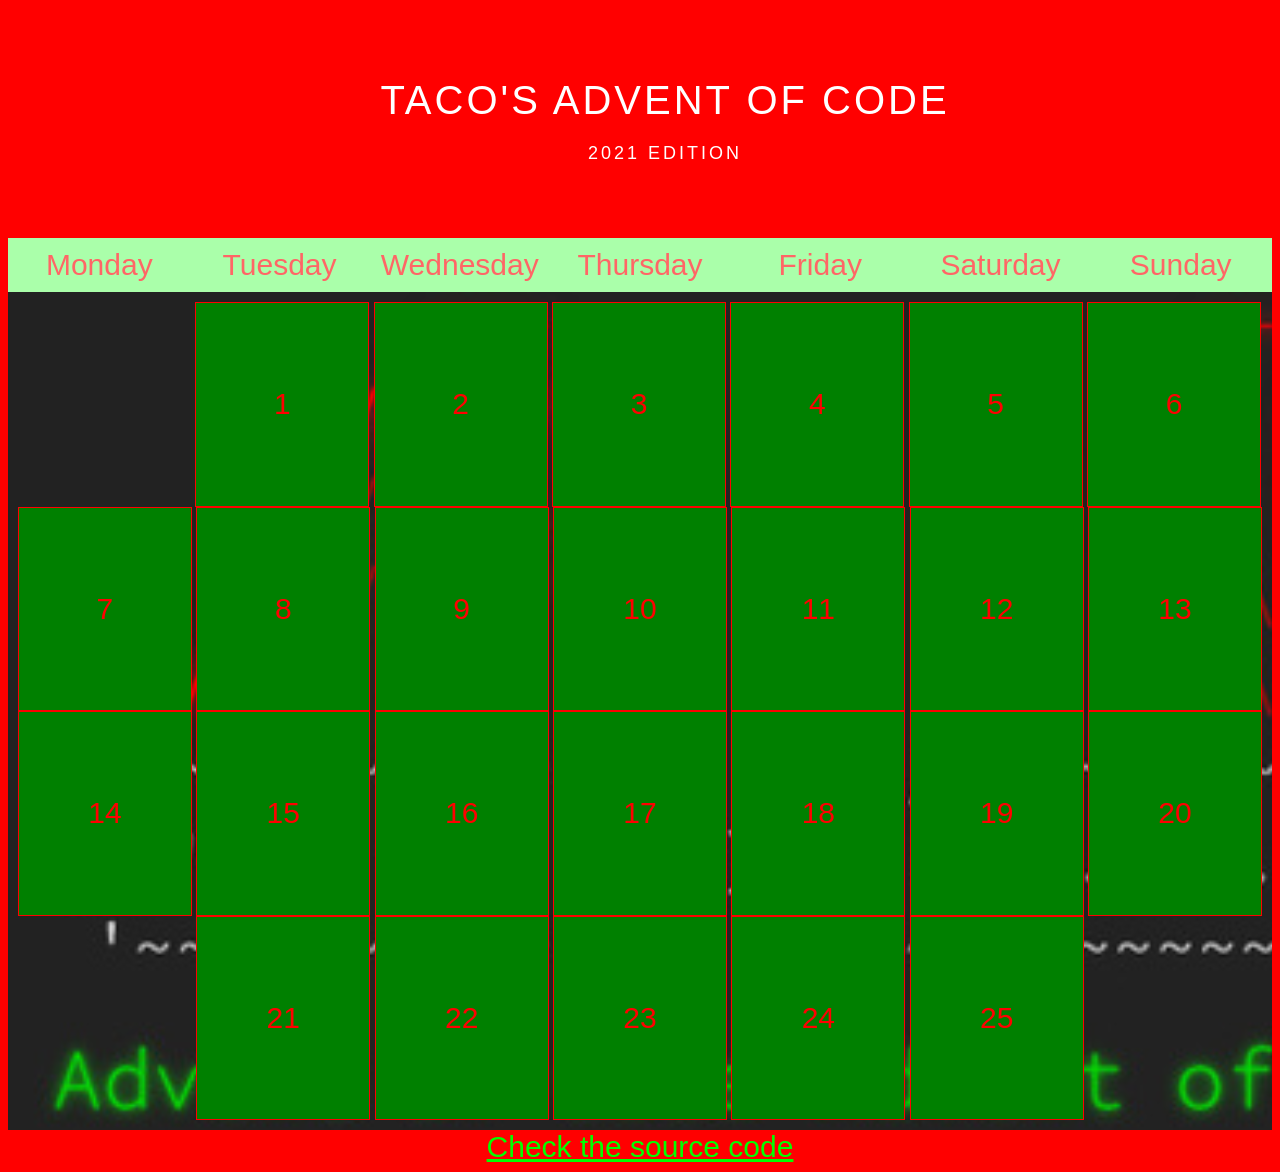
<file: index.html>
<!DOCTYPE html>
<html>
  <head>
    <title>Taco's Advent of Code: 2021 Edition</title>
  </head>
  <body>
    <div class="month"> 
      <ul>
        <li>Taco's Advent of Code<br><span style="font-size:18px">2021 Edition</span></li>
      </ul>
    </div>
    
    <ul class="weekdays">
      <li>Monday</li>
      <li>Tuesday</li>
      <li>Wednesday</li>
      <li>Thursday</li>
      <li>Friday</li>
      <li>Saturday</li>
      <li>Sunday</li>
    </ul>
    
    <ul class="days"> 
      <li class="not-a-day"></li>
      <li>1</li>
      <li>2</li>
      <li>3</li>
      <li>4</li>
      <li>5</li>
      <li>6</li>
      <li>7</li>
      <li>8</li>
      <li>9</li>
      <li>10</li>
      <li>11</li>
      <li>12</li>
      <li>13</li>
      <li>14</li>
      <li>15</li>
      <li>16</li>
      <li>17</li>
      <li>18</li>
      <li>19</li>
      <li>20</li>
      <li>21</li>
      <li>22</li>
      <li>23</li>
      <li>24</li>
      <li>25</li>
    </ul>
    
    <link rel="stylesheet" href="css/advent.css" />
    <script src="js/advent.js"></script>
    <a href="https://github.com/GeoJunkie/advent-of-code-2021">Check the source code</a>
  </body>
</html>
</file>
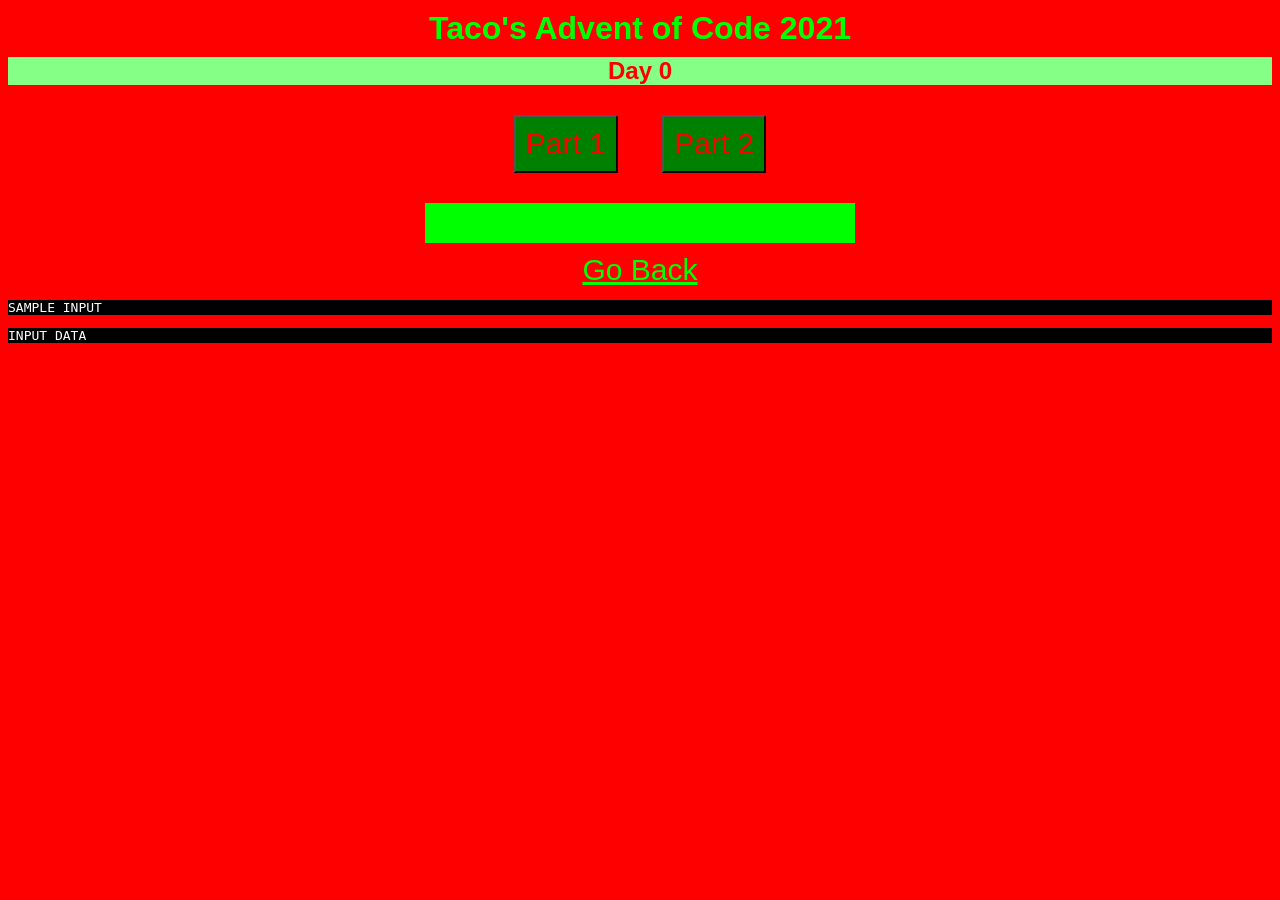
<file: 0/index.html>
<!DOCTYPE html>
<html>
  <head>
    <title>Day X | Taco's Advent of Code 2021</title>
  </head>
  <body>
    <h1>Taco's Advent of Code 2021</h1>
    <h2 class="day">Day X</h2>
    <div class="buttons">
    <button id="part1" class="not-started">Part 1</button>
    <button id="part2" class="not-started">Part 2</button></div>
    <div class="result">&nbsp;</div>
    <a href="../index.html">Go Back</a>
    <pre id="sample">SAMPLE INPUT</pre>
    <pre id="input">INPUT DATA</pre>
    <link rel="stylesheet" href="../css/advent.css" />
    <script src="../js/advent-day.js"></script>
    <script src="part1.js"></script>
    <script src="part2.js"></script>
  </body>
</html>
</file>
<file: css/advent.css>
ul {
  list-style-type: none;
}
body {
  font-family: fantasy, sans-serif;
  background: #f00;
  text-align: center;
}


/* Month header */
.month {
  padding: 70px 25px;
  width: 100%;
  background: red;
  text-align: center;
}

/* Month list */
.month ul {
  margin: 0;
  padding: 0;
}

.month ul li {
  color: white;
  font-size: 40px;
  text-transform: uppercase;
  letter-spacing: 3px;
}

/* Previous button inside month header */
.month .prev {
  float: left;
  padding-top: 10px;
}

/* Next button */
.month .next {
  float: right;
  padding-top: 10px;
}

/* Weekdays (Mon-Sun) */
.weekdays {
  margin: 0;
  padding: 10px 0;
  background-color: #afa;
  font-size: 30px;
}

.weekdays li {
  display: inline-block;  
  width: 13.6%;
  color: #f66;
  text-align: center;
}

/* Days (1-31) */
.days {
  padding: 10px 0;
  /* background: #fee; */
  margin: 0;
  background-image: url("../img/advent-of-code.jpg");
  background-size: contain;
}

.days li {
  list-style-type: none;
  display: inline-block;
  width: 13.6%;
  text-align: center;
  vertical-align: middle;
  padding: 10px 0;
  border: 1px red solid;
  font-size: 30px;
  color: #f00;
  background-color: green;
}

.days li:after {
  content: "";
  display: block;
  padding-bottom: 43.2%;
}

.days li:before {
  content: "";
  display: block;
  padding-top: 43.2%;
}

/* Highlight the "current" day */
.days li.in-progress {
  background-color: rgba(255, 100, 100, 0.5);
  color: white;
}

/* Mark off completed days */
.days li.completed,
.days li.not-a-day {
  background: none;
  color: green;
}
.days li.not-a-day {
  border: none;
}

/* For individual days */

pre {
  font-family: monospace;
  background-color: black;
  color: white;
  text-align: left;
}

h1, h2 {
  margin: 10px 0;
  color: #0f0;
}

h2 {
  background-color: #85ff85;
  color: #f00
}

button {
  background-color: green;
  color: #f00;
  padding: 10px;
  font-size: 30px;
  margin: 20px;
}

a {
  font-size: 30px;
  color: #00ff00;
}

.result {
  line-height: 20px;
  padding: 10px;
  min-width: 25%;
  background-color: #00ff00;
  border-color: #f66;
  color: #000;
  margin: 10px 33%;
  font-family: monospace;
  font-size: 24px;
  font-weight: 900;
}

.checkboxes {
  color: #00fc00;
  width: 25%;
  margin: auto;
  padding: 5px;
}

#use-sample {
  display: inline-block;
}

.day-desc {
  background: #0f0f23; /*337 x 5*/
  color: #cccccc;
  font-family: "Source Code Pro", monospace;
  font-size: 14pt;
  min-width: 60em;
  text-align: left;
}

.day-desc h2 {
  color: #ffffff;
    margin-top: 1em;
    margin-bottom: 1em;
    white-space: nowrap;
    background: inherit;
}
</file>
